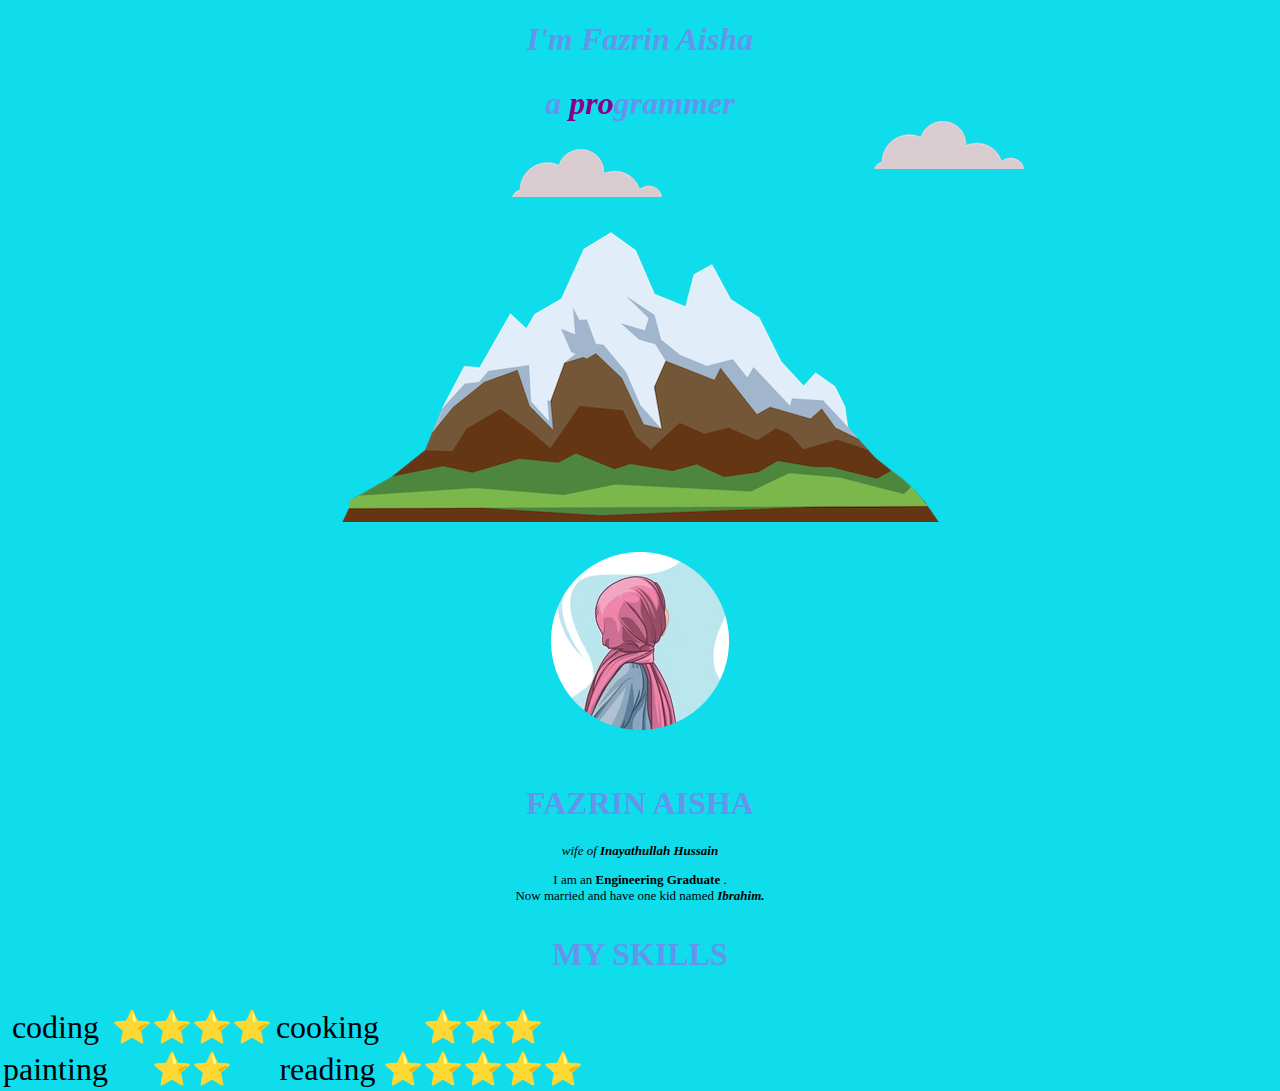
<file: css-mysite/index.html>
<!DOCTYPE html>
<html lang="en">
<head>
    <meta charset="UTF-8">
    <title>fazrinnew</title>
    <link rel="stylesheet" href="css/styles2.css">
    <link rel="icon" type="image/x-icon" href="favicon (1).ico">
    
</head>
<body>
    <div>
        <img class="top-cloud" src="../css-mysite/css/images/cloud.png" alt="cloud-img">
        <em>
            <strong>
                <h1><span style="white-space: nowrap;line-height:1;margin-top: 50%;">
                    I'm Fazrin Aisha
                  </span></h1>
                  <h2 class="center">a <span class="pro">pro</span>grammer</h2>
            </strong>
        </em>
        <img class="bottom-cloud" src="../css-mysite/css/images/cloud.png" alt="cloud-img"><br>
        
    </div>
    <img class="mountain" src="../css-mysite/css/images/mountain.png" alt="mountain-img">
    <img src ="../html site/fazrin-modified.png" alt="girl with hijab" width="auto" height="auto" style="padding: 30px;">
    <div style="display: block; text-align: center;">
        <h1>FAZRIN AISHA</h1>
        <p><em>wife of <strong>Inayathullah Hussain</strong></em></p>
        <p>I am an <strong>Engineering Graduate</strong> .<br>Now married and have one kid named
            <em><strong>Ibrahim.</strong></em></p>
    </div>
    <div class="table">
        <h3>MY SKILLS</h3>
        <table>
        <tr>
            <td>coding</td>
            <td>⭐⭐⭐⭐</td>
            <td>cooking</td>  
            <td>⭐⭐⭐</td>
        </tr>
        <tr>
            <td>painting</td>
            <td>⭐⭐</td>
            <td>reading</td>
            <td>⭐⭐⭐⭐⭐</td>
        </tr>
    </table>
</div>
    
</body>
</html>
</file>
<file: css-mysite/css/styles2.css>
body{
    background-color: rgb(15, 221, 235);
    margin:0;
    text-align: center;
    position: relative;
    font-family:'Times New Roman', Times, serif;
    font-size:small;
}
h1,h2,h3{
    color:cornflowerblue;
    
    font-family:'Times New Roman', Times, serif;
    font-size: xx-large ;
}
.top-cloud{
    position: absolute;
    top: 100px;
    right: 20%;
    
}
.bottom-cloud{
    position: absolute;
    left: 40%;
    
}
.mountain {
    display: block;
  margin: 0 auto;
  text-align: center;
}
.pro{
    color: darkmagenta;
}
.table{
    font-size: xx-large;
    text-align: center;
    margin: 0 auto;
}
</file>
